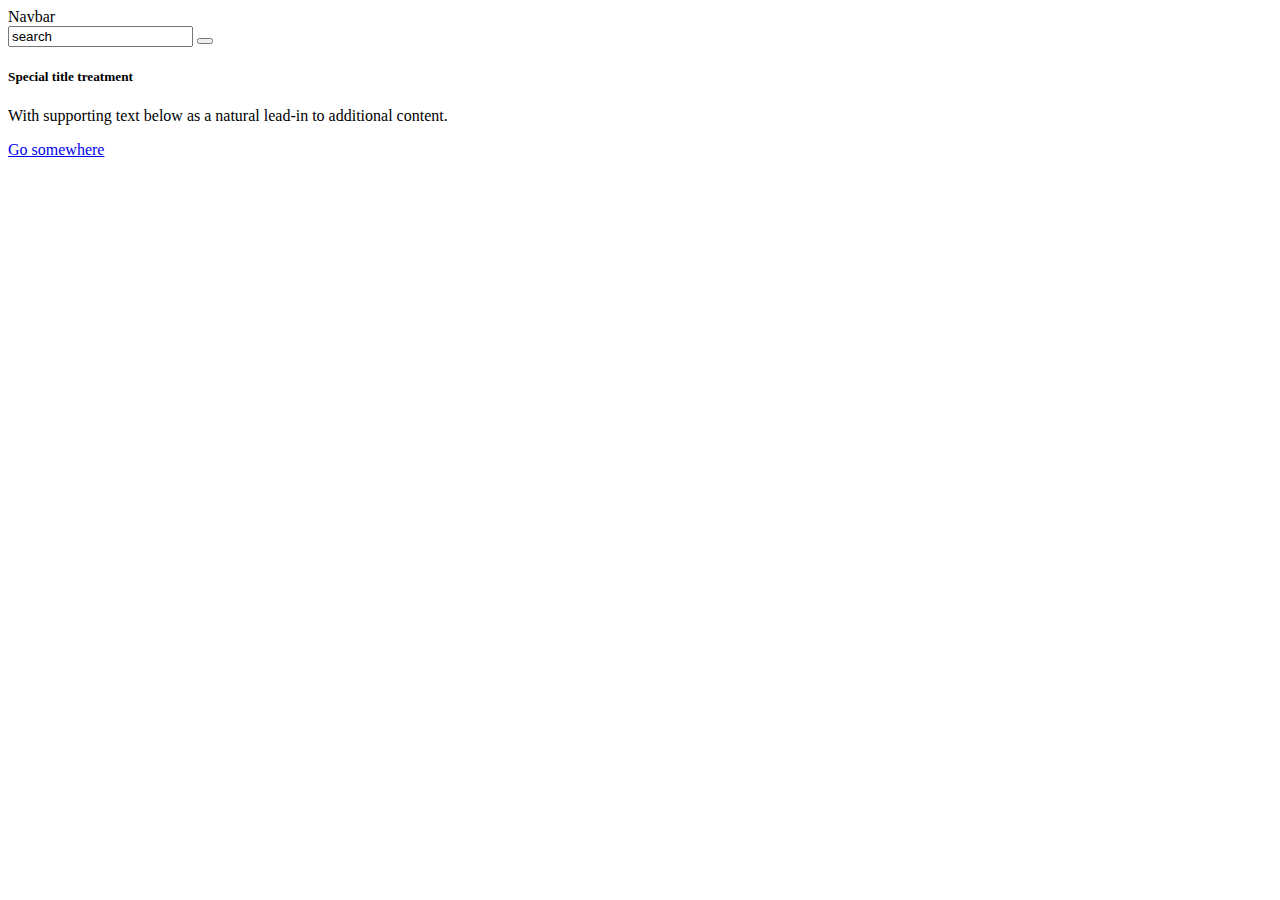
<file: interface.html>
<!DOCTYPE html>
<html lang="en">
  <head>
    <meta charset="UTF-8" />
    <meta http-equiv="X-UA-Compatible" content="IE=edge" />
    <meta name="viewport" content="width=device-width, initial-scale=1.0" />
    <link
      href="https://cdn.jsdelivr.net/npm/bootstrap@5.0.2/dist/css/bootstrap.min.css"
      rel="stylesheet"
      integrity="sha384-EVSTQN3/azprG1Anm3QDgpJLIm9Nao0Yz1ztcQTwFspd3yD65VohhpuuCOmLASjC"
      crossorigin="anonymous"
    />
    <link
      rel="stylesheet"
      href="https://cdnjs.cloudflare.com/ajax/libs/font-awesome/6.4.0/css/all.min.css"
      integrity="sha512-iecdLmaskl7CVkqkXNQ/ZH/XLlvWZOJyj7Yy7tcenmpD1ypASozpmT/E0iPtmFIB46ZmdtAc9eNBvH0H/ZpiBw=="
      crossorigin="anonymous"
      referrerpolicy="no-referrer"
    />
    <title>Document</title>
  </head>

  <body class="bg-light vh-100">
    <div class="container py-5">
      <div class="card rounded-3">
        <nav class="navbar navbar-light bg-transparent">
          <div class="container-fluid">
            <a class="navbar-brand">Navbar</a>
            <div class="w-50">
              <div class="w-50">
                <form class="d-flex flex-grow-0 flex-shrink-0">
                  <div class="input-group">
                    <input
                      class="form-control border-end-0 border rounded-pill"
                      type="text"
                      value="search"
                      id="example-search-input"
                    />
                    <span class="input-group-append">
                      <button
                        class="btn btn-outline-secondary bg-transparent border-start-0 border rounded-pill ms-n3"
                        type="button"
                      >
                        <i class="fa fa-search"></i>
                      </button>
                    </span>
                  </div>
                </form>
              </div>
              <div class="w-25"></div>
            </div>
          </div>
        </nav>
        <div class="card-body">
          <h5 class="card-title">Special title treatment</h5>
          <p class="card-text">
            With supporting text below as a natural lead-in to additional
            content.
          </p>
          <a href="#" class="btn btn-primary">Go somewhere</a>
        </div>
      </div>
    </div>
  </body>
</html>
</file>
